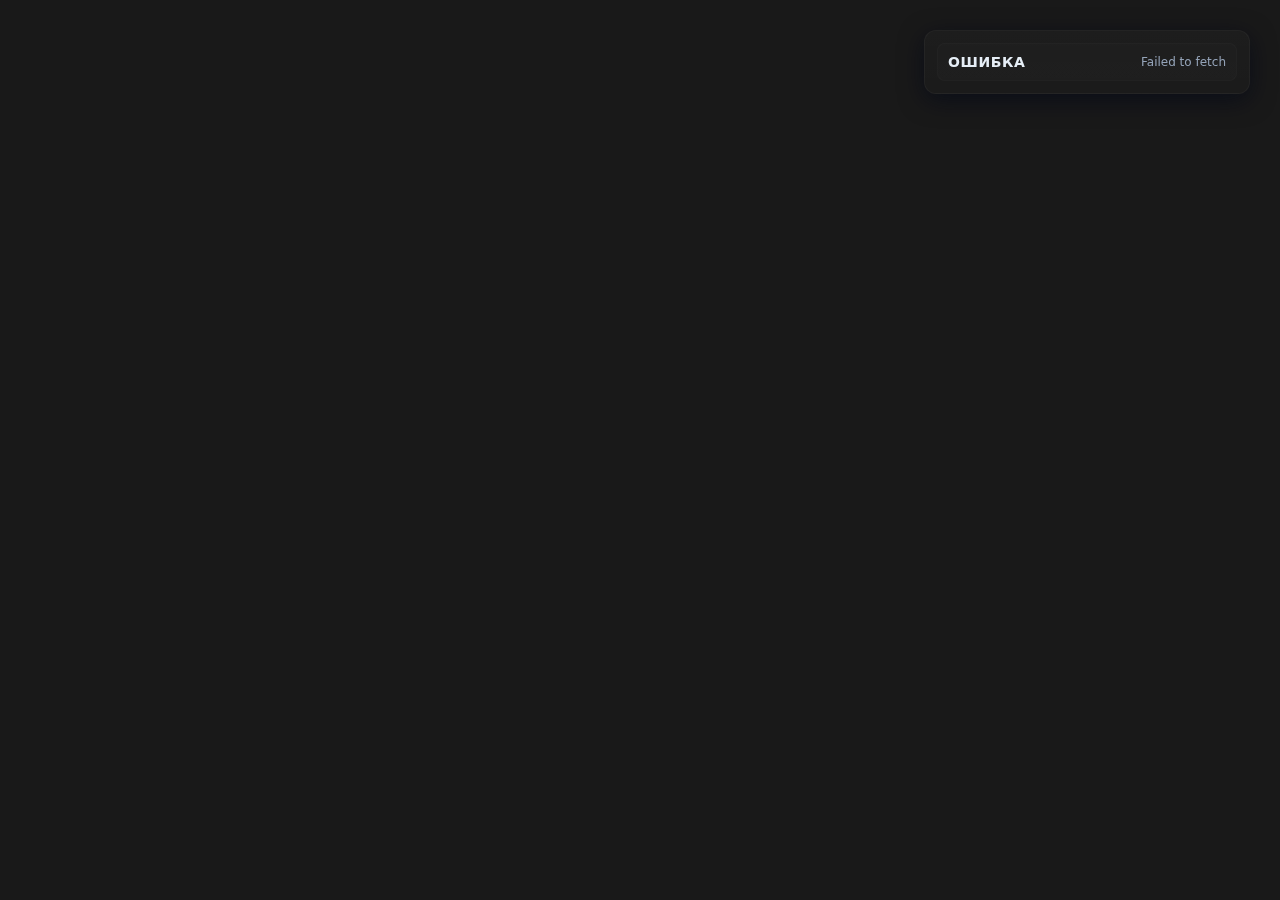
<file: include/wallpaper/index.html>
<!DOCTYPE html><html lang=ru><meta charset=utf-8><meta name=viewport content="width=device-width,initial-scale=1"><aside class=sidebar><div id=sensor-sidebar aria-live=polite></div></aside> <script>function createElementA(n,t,i){const r=document.createElement(n);return r.className=t,r.textContent=i,r}function renderSidebar(n,t){const i=document.getElementById(n);i&&(i.innerHTML="",Object.entries(t).forEach(([n,t])=>{const r=document.createElement("section");r.className="sensor";const u=document.createElement("div");u.className="sensor-header";u.appendChild(createElementA("div","sensor-name",n));u.appendChild(createElementA("div","sensor-meta",Object.keys(t).length+" параметр(ы)"));r.appendChild(u);Object.entries(t).forEach(([n,t])=>{const i=document.createElement("div");i.className="param";i.appendChild(createElementA("div","param-value",t&&typeof t.value=="number"?`${formatNumber(t.value)} ${t.unit||""}`:"-"));i.appendChild(createElementA("div","param-name",n));r.appendChild(i)});i.appendChild(r)}))}function formatNumber(n){return(Math.round(n*100)/100).toLocaleString("ru-RU",{maximumFractionDigits:2})}async function pingRangeParallel(n,t){const r="192.168.0.",i=parseInt(n.split(".").pop()),u=parseInt(t.split(".").pop()),f=Array.from({length:u-i+1},(n,t)=>`${r}${i+t}`),e=f.map(n=>fetch(`http://${n}/api/ping`,{timeout:2e3}).then(t=>t.ok?{ip:n,status:!0}:{ip:n,status:!1}).catch(()=>({ip:n,status:!1}))),o=await Promise.allSettled(e);return o.filter(n=>n.status==="fulfilled"&&n.value.status).map(n=>n.value)}function fetchWithTimeout(n,t=REQUEST_TIMEOUT_MS){const i=new AbortController,r=setTimeout(()=>i.abort(),t);return fetch(n,{signal:i.signal}).finally(()=>clearTimeout(r))}async function pollOnce(){if(!isFetching){isFetching=!0;try{const n=await fetchWithTimeout(API_URL);if(!n.ok)throw new Error("HTTP "+n.status);const t=await n.json();renderSidebar("sensor-sidebar",t)}catch(n){const t=document.getElementById("sensor-sidebar");t&&(t.innerHTML=`<div class="sensor"><div class="sensor-header"><div class="sensor-name">Ошибка</div><div class="sensor-meta">${n.message}</div></div></div>`);console.error("Poll error:",n)}finally{isFetching=!1}}}function startPolling(){pingRangeParallel("192.168.0.100","192.168.0.130").then(n=>{host="http://"+n.map(n=>n.ip)[0],API_URL=host+"/api/sensors",console.log(host)});pollOnce();pollingHandle=setInterval(pollOnce,POLL_INTERVAL_MS)}function stopPolling(){pollingHandle&&(clearInterval(pollingHandle),pollingHandle=null)}let host="http://192.168.0.100",API_URL=host+"/api/sensors",pollingHandle=null,isFetching=!1;const POLL_INTERVAL_MS=1e3,REQUEST_TIMEOUT_MS=800;document.addEventListener("DOMContentLoaded",()=>{renderSidebar("sensor-sidebar",{}),startPolling(),window.sensorChart=initChart(),window.addEventListener("beforeunload",stopPolling)})</script><style>:root{--bg:#191919;--panel:#0b1220;--card:#0f2433;--accent:#2dd4bf;--muted:#94a3b8;--text:#e6eef6;--glass:rgba(255,255,255,.04)} body{height:100%;margin:0;font-family:Inter,Roboto,system-ui,-apple-system,"Segoe UI","Helvetica Neue",Arial} body{background:var(--bg);color:var(--text);display:flex;align-items:stretch;padding:24px} .page-title{margin:0;font-size:18px;color:var(--muted)} .chart-section{width:100%;overflow:hidden} .sidebar{padding:16px;margin:12px;width:calc(100% - 24px);max-width:none} chart-container{margin:12px;width:calc(100% - 24px);max-width:none} sensor-chart{filter:brightness(.95)} .sidebar{position:fixed;right:18px;top:18px;width:300px;max-width:calc(100% - 36px);backdrop-filter:blur(6px);background:linear-gradient(180deg,rgba(255,255,255,.02),rgba(255,255,255,.01));border:1px solid rgba(255,255,255,.04);border-radius:12px;padding:12px;box-shadow:0 6px 24px rgba(2,6,23,.6)} .sensor{display:flex;flex-direction:column;gap:8px;padding:10px;border-radius:8px;background:linear-gradient(180deg,rgba(255,255,255,.01),rgba(255,255,255,.015));margin-bottom:10px;border:1px solid rgba(255,255,255,.02)} .sensor:last-child{margin-bottom:0} .sensor-header{display:flex;justify-content:space-between;align-items:center;gap:8px} .sensor-name{font-weight:600;color:var(--text);font-size:14px;text-transform:uppercase;letter-spacing:.6px} .sensor-meta{font-size:12px;color:var(--muted)} .param{display:flex;justify-content:space-between;align-items:center;padding:8px;border-radius:6px;background:linear-gradient(90deg,rgba(255,255,255,.01),rgba(255,255,255,.005));border:1px solid rgba(255,255,255,.02)} .param-name{font-size:13px;color:var(--muted)} .param-value{font-weight:700;color:var(--accent);font-size:14px}</style>
</file>
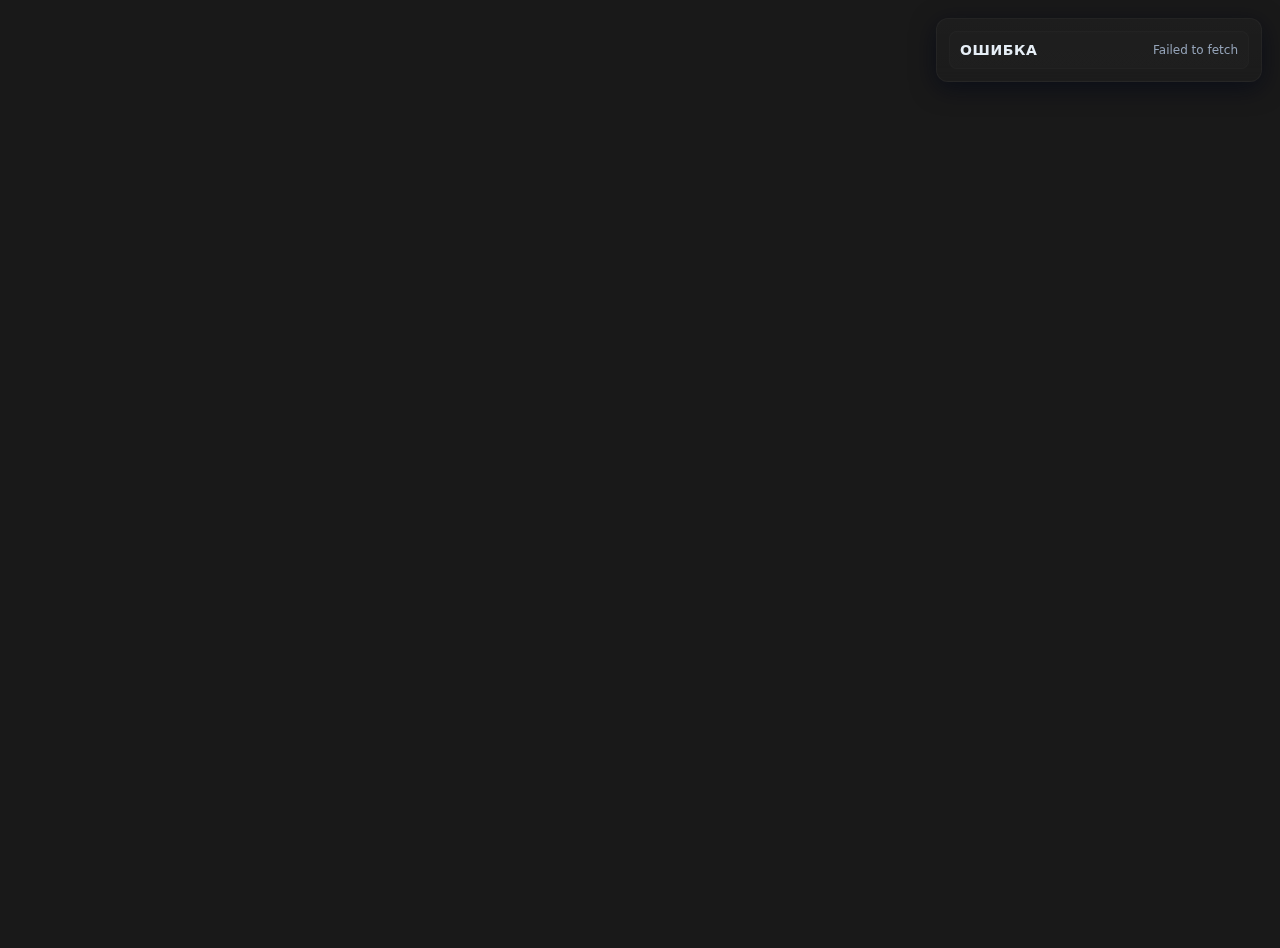
<file: src/WebUI/index.html>
<!DOCTYPE html>

<html lang="ru">
   <head>
      <meta charset="utf-8" />
      <meta name="viewport" content="width=device-width,initial-scale=1" />

      <link rel="stylesheet" href="styles.css" />
   </head>
   <body>
      <aside class="sidebar">
         <div id="sensor-sidebar" aria-live="polite"></div>
      </aside>

      <script src="elementslib.js"></script>

      <script src="app.js"></script>
   </body>
</html>
</file>
<file: src/WebUI/styles.css>
:root {
   --bg: #191919;
   --panel: #0b1220;
   --card: #0f2433;
   --accent: #2dd4bf;
   --muted: #94a3b8;
   --text: #e6eef6;
   --glass: rgba(255, 255, 255, 0.04);
}
html,
body {
   height: 100%;
   margin: 0;
   font-family: Inter, Roboto, system-ui, -apple-system, "Segoe UI",
      "Helvetica Neue", Arial;
}
body {
   background: var(--bg);
   color: var(--text);
   display: flex;
   align-items: stretch;
   padding: 24px;
}

/* Страница */
.page-title {
   margin: 0;
   font-size: 18px;
   color: var(--muted);
}

.chart-section {
   width: 100%;
   overflow: hidden;
}
 
@media (max-width: 640px) {
   .sidebar {
      padding: 16px;
      margin: 12px;
      width: calc(100% - 24px);
      max-width: none;
   }

   #chart-container {
      margin: 12px;
      width: calc(100% - 24px);
      max-width: none;
   }
}

/* Темная тема для графика */
@media (prefers-color-scheme: dark) {
   #sensor-chart {
      filter: brightness(0.95);
   }
}

/* Правый верхний угол — контейнер данных */
.sidebar {
   position: fixed;
   right: 18px;
   top: 18px;
   width: 300px;
   max-width: calc(100% - 36px);
   backdrop-filter: blur(6px);
   background: linear-gradient(
      180deg,
      rgba(255, 255, 255, 0.02),
      rgba(255, 255, 255, 0.01)
   );
   border: 1px solid rgba(255, 255, 255, 0.04);
   border-radius: 12px;
   padding: 12px;
   box-shadow: 0 6px 24px rgba(2, 6, 23, 0.6);
}

/* Секция датчика */
.sensor {
   display: flex;
   flex-direction: column;
   gap: 8px;
   padding: 10px;
   border-radius: 8px;
   background: linear-gradient(
      180deg,
      rgba(255, 255, 255, 0.01),
      rgba(255, 255, 255, 0.015)
   );
   margin-bottom: 10px;
   border: 1px solid rgba(255, 255, 255, 0.02);
}
.sensor:last-child {
   margin-bottom: 0;
}

.sensor-header {
   display: flex;
   justify-content: space-between;
   align-items: center;
   gap: 8px;
}
.sensor-name {
   font-weight: 600;
   color: var(--text);
   font-size: 14px;
   text-transform: uppercase;
   letter-spacing: 0.6px;
}
.sensor-meta {
   font-size: 12px;
   color: var(--muted);
}

/* Параметр (темп, влажность и т.д.) */
.param {
   display: flex;
   justify-content: space-between;
   align-items: center;
   padding: 8px;
   border-radius: 6px;
   background: linear-gradient(
      90deg,
      rgba(255, 255, 255, 0.01),
      rgba(255, 255, 255, 0.005)
   );
   border: 1px solid rgba(255, 255, 255, 0.02);
}
.param-name {
   font-size: 13px;
   color: var(--muted);
}
.param-value {
   font-weight: 700;
   color: var(--accent);
   font-size: 14px;
}
</file>
